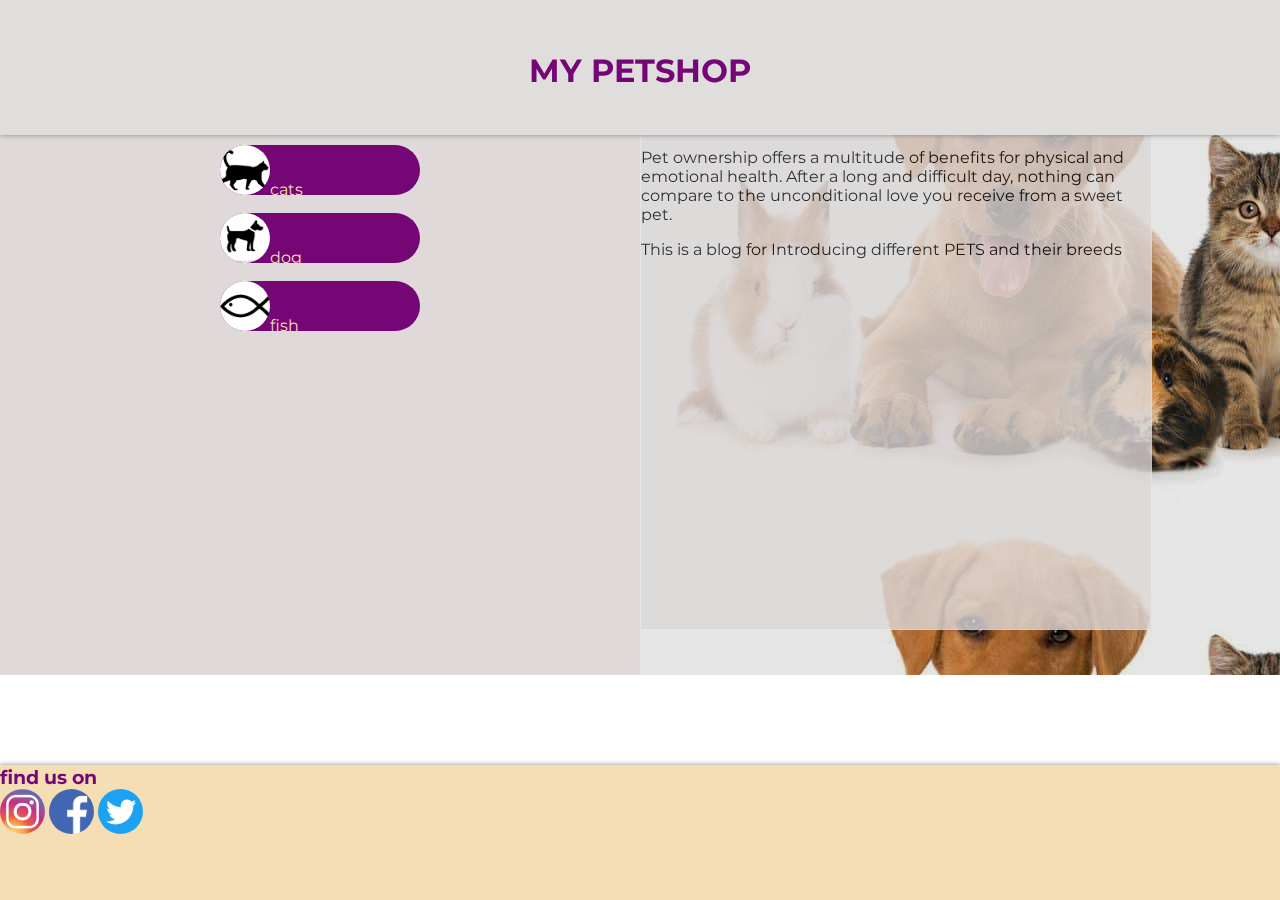
<file: index.html>
<!DOCTYPE html>
    <head>
        <meta charset="UTF-8">
        <meta name="viewport" content="width=device-width, initial-scale=1.0">
        <link rel="icon" href="logo.png" type="image/png" sizes="16*16">
        <title>MY PETSHOP</title>
        <link rel="stylesheet" href="style.css">
        <link href="https://fonts.googleapis.com/css2?family=Montserrat:wght@300&display=swap" rel="stylesheet">
    </head>
    <body>
        <div class="header">
            <h1>MY PETSHOP</h1>
        </div>
        <section>
            <article>
              <div class="content">
               <h1>HI! Welcome to MY PETSHOP</h1><br>
               <p>Pet ownership offers a multitude of benefits for physical and emotional health. After a long and difficult day, nothing can compare to the unconditional love you receive from a sweet pet.</p>
               <p>This is a blog for Introducing different PETS and their breeds</p>
               
              </div>
            </article>
            <nav>   
                <h3>Available pets</h3><br>
               <ul> 
                <a href="cat.html"><div class="lists"><img src="images/cat.png"/>cats</div></a><br><br>
                <a href="dog.html"><div class="lists"><img src="images/dog.png"/>dog</div></a><br><br>
                <a href="fish.html"><div class="lists"><img src="images/fish.png"/>fish</div></a>
               </ul>     
            </nav>  
        </section>
        <footer>
            <div class="links">
            <span id="footer">find us on</span><br>
              <a href="#"><img width="20px" src="images/insta.png" href="#"></a>
              <a href="#"><img width="20px" src="images/fb.png" href="#"></a>
              <a href="#"><img width="20px" src="images/twitter.png" href="#"></a>
            </div>        
        </footer>
    </body>
</html>
</file>
<file: style.css>
*{
    box-sizing: border-box;
}
#sidebarMenu {
    height: 100%;
    position: fixed;
    left: 0;
    top: 0;
    width: 250px;
    margin-top: 60px;
    transform: translateX(-250px);
    transition: transform 250ms ease-in-out;
    background: rgb(117, 6, 117);
    font-family: 'Comic Sans MS', Courier New, Courier, monospace;
}
html, body {
    overflow-x: hidden;
    height: 100%;
}
body{
    font-family: 'Varela Round', sans-serif;
    margin: 0;
    padding: 0;
    color: rgb(117, 6, 117);
}

#hd{
    font-family: 'Comic Sans MS', Courier New, Courier, monospace;
}
.header{
    background-color: rgb(224, 221, 221);
    box-shadow: 0 0 5px rgb(134, 134, 134);
    position: fixed;
    width: 100vw;
    height: 15vh;
    font-family: 'Montserrat', sans-serif;
    text-align: center;
    z-index: 2;
    position: fixed;
        position: fixed;
        z-index: 10;
}
header h1{
  position: relative;
}
section{
    background-color: rgb(223, 217, 217);
    width: 100vw;
    height: 75vh;
    overflow-y: scroll;
    overflow-x: hidden;
    top: 10vh;
    z-index: 1;
    font-family: 'Montserrat', sans-serif;
}
.sidenav{
    height: 100%;
    position: fixed;
    left:0;
    top:0;
    width:250 px;
    margin-top:60px;
    background:  rgb(117, 6, 117);
}
section article{
    filter: brightness(90%);
    width: 50vw;
    height: 75vh;
    position: fixed;
    left: 50vw;
    z-index: 1;
    background-image: url("images/bg.jpg");
}
section article .content{
    opacity: .800;
    background-color: rgb(245, 240, 240);
    color: rgb(0, 0, 0);
    border: 1px solid white;
    height: 70vh;
    width: 40vw;
    left: 5vw;
    top: 2.5vh;
}
section nav{
  color: rgb(117, 6, 117);
}
section nav a{
  color: black;
  text-decoration: none;
  position: relative;
  top:50px;
  left:180px;
}
section nav .lists{
  height: 50px;
  margin-bottom: -20px;
  width: 200px;
  background-color: rgb(117, 6, 117);
  color: wheat;
  border-radius: 30px;
}
section nav img{
  height: 50px;
  width: 50px;
  border-radius: 25px; 
}
footer{
    background-color: wheat;
    box-shadow: 0 0 5px grey;
    height: 15vh;
    width: 100vw;
    position: fixed;
    font-family: 'Montserrat', sans-serif;
    z-index: 2;
    bottom: 0;
  
}
footer .links{
    text-align: flex-start;
    width: 100vw;
}
footer img{
    height: 5vh;
    width: 5vh;
    border-radius: 2.5vh;
}
footer a:active{
    outline: none;
}
footer a:focus{
    outline: none;
}
footer #footer{
    font-size: larger;
    font-weight: bolder;
    display: inline-block;
    
}
::-webkit-scrollbar{
    width: 6px;
    border-radius: 3;
}
::-webkit-scrollbar-thumb{
    background: transparent;
}

h1{
    text-align: center;
    padding-top: 30px;
}

.main {
    height: 100%;
    margin-top: 60px;
    padding: 10px 50px;
}

.menu{
  list-style: none; 
    margin:0;
    padding:0;
}
.menu li{
    border-bottom: 1px solid rgba(255, 255, 255, 0.10);
}
.menu li a{
    color: #fff;
    display: block;
    padding: 20px;
    text-transform: uppercase;
    font-weight: bold;
    text-decoration: none;
}
#openSidebarMenu:checked ~ #sidebarMenu {
    transform: translateX(0);
}
#sec{
    transition: all .5s;
}
#openSidebarMenu:checked ~ label #sec{
    margin-left: 250px;
}
ul li:hover a{
    padding-left:50px;
    background-color: #c42ceb; ;
}
input#openSidebarMenu{
    display: none;
}
.sidebarIconToggle {
  height: 22px;
    width: 22px;
    position: absolute;
    z-index: 99;
    top: 22px;
    left: 15px;
    transition: all 0.3s;
    cursor: pointer; 
}
.spinner {
    height: 3px;
    background-color : black;
    transition: all 0.3s;
}
.spinner.middle ,
.spinner.bottom{
    margin-top: 3px;
}
#openSidebarMenu:checked ~ .sidebarIconToggle > .spinner.middle {
    opacity: 0;
}
#openSidebarMenu:checked ~ .sidebarIconToggle > .spinner.top {
    transform: rotate(135deg);
    margin-top: 8px;
}
#openSidebarMenu:checked ~ .sidebarIconToggle > .spinner.bottom {
    transform: rotate(-135deg);
    margin-top: -9px;
}
</file>
